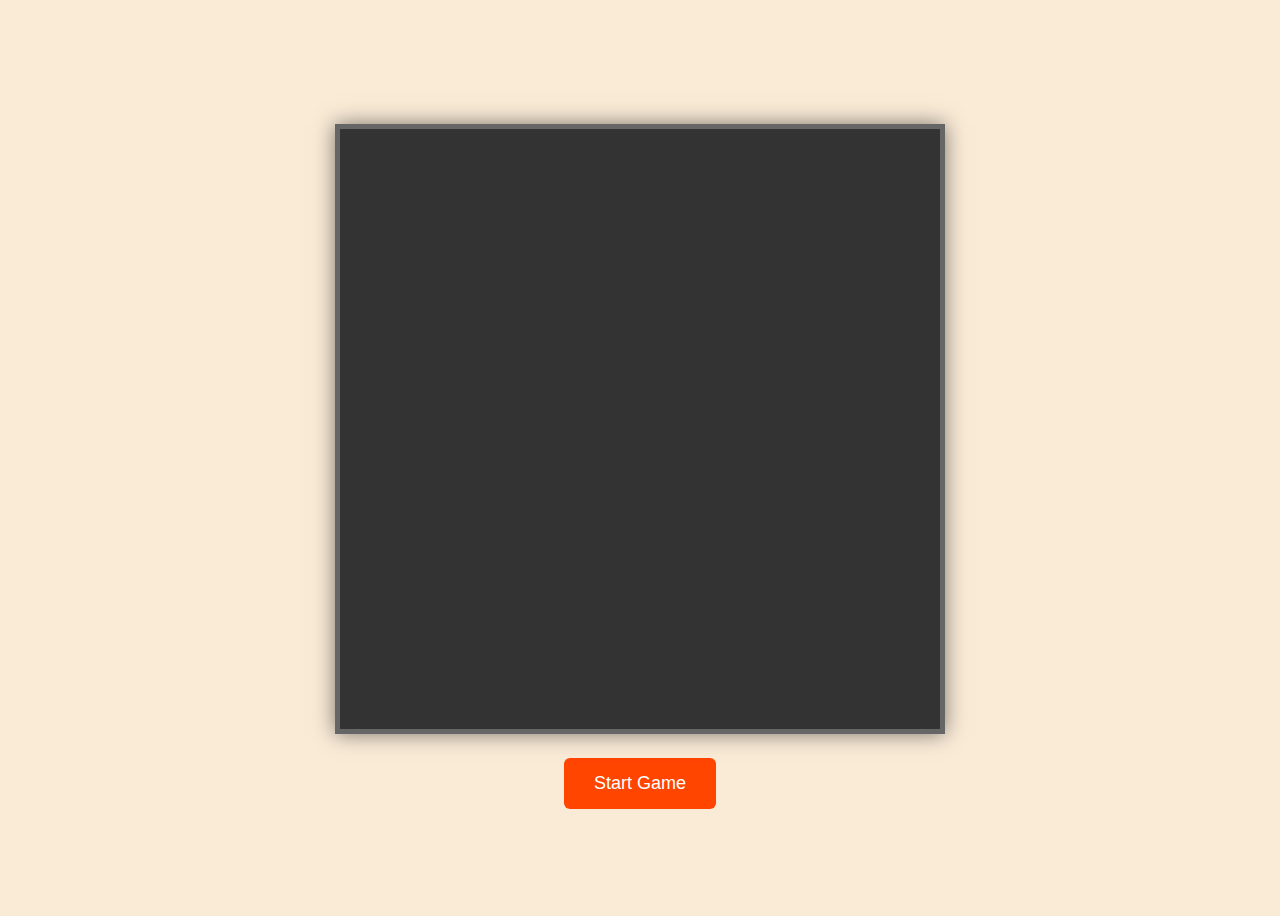
<file: Snake_game/index.html>
<!DOCTYPE html>
<html lang="en">
<head>
    <meta charset="UTF-8">
    <meta name="viewport" content="width=device-width, initial-scale=1.0">
    <title>Document</title>
    <link rel="stylesheet" href="style.css">
</head>
<body>
    
    <div id="game-arena">
        
    </div>

<script src="script.js"></script>
</body>
</html>
</file>
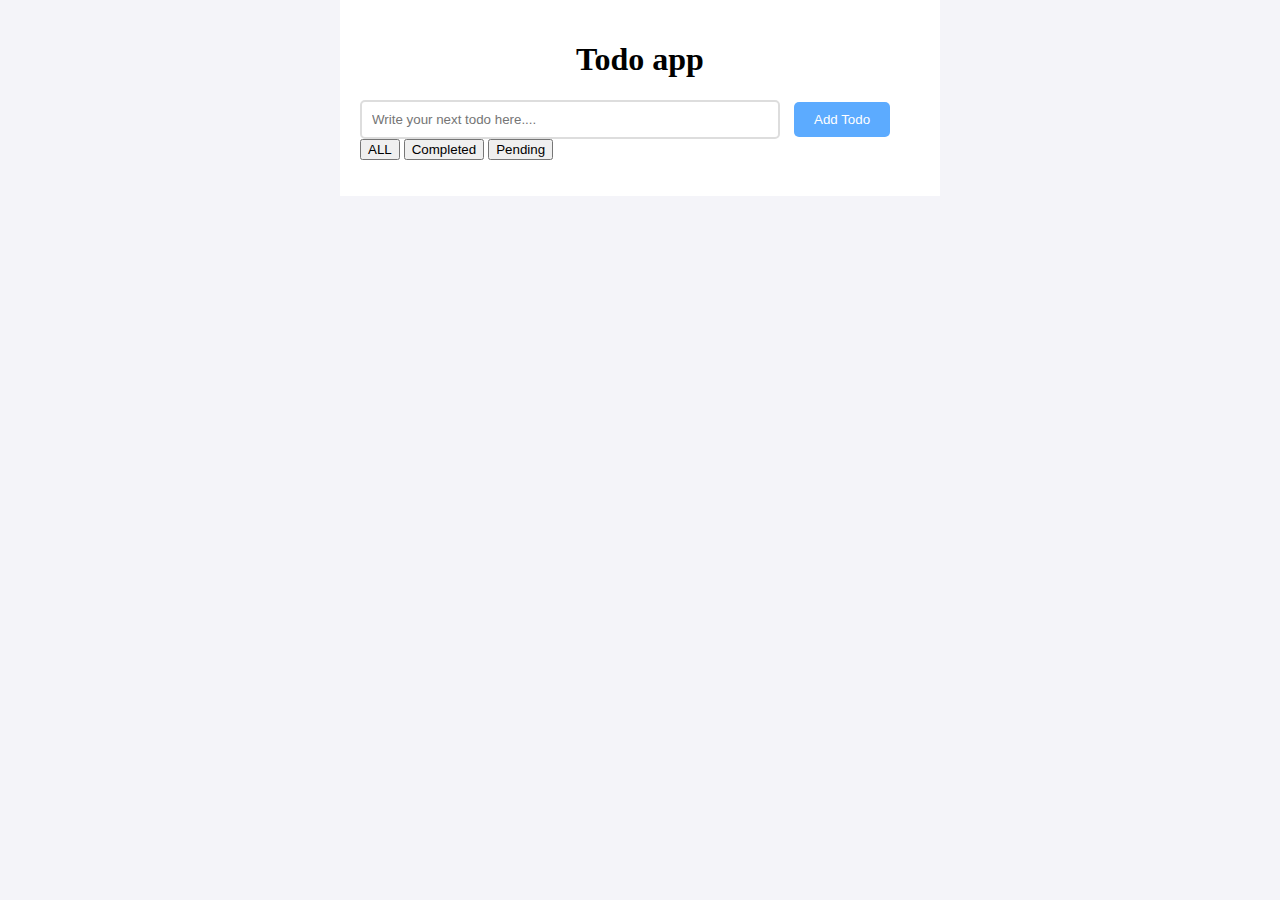
<file: Todo-app/index.html>
<!DOCTYPE html>
<html lang="en">
<head>
    <meta charset="UTF-8">
    <meta name="viewport" content="width=device-width, initial-scale=1.0">
    <link rel="stylesheet" href="style.css">
    <title>Document</title>
</head>
<body>
    


    <div class="container">
        
    <h1>Todo app</h1>
    <input type="text" id="todoInput" placeholder="Write your next todo here...." >
    <button id="addtodo" >Add Todo</button>

    <div>
        <button class="filterbtn" data-filter="all">ALL</button>
        <button class="filterbtn" data-filter="completed">Completed</button>
        <button class="filterbtn" data-filter="pending">Pending</button>
    </div>


    <ul id="tasklist" >
        
    </ul>
    </div>

    <script src="script.js"></script>
</body>
</html>
</file>
<file: Snake_game/style.css>
body {
    display: flex;
    flex-direction: column;
    align-items: center;
    justify-content: center;
    height: 100vh;
    background-color: antiquewhite;
    text-align: center;
}

#game-arena {
    width: 600px;
    height: 600px;
    background-color: #333;
    position: relative;
    border: 5px solid #666;
    margin-bottom: 20px;
    box-shadow: 0 0 20px rgba(0, 0, 0, 0.5);
}

#score-board {
    font-size: x-large;
    font-weight: bold;
    color: black;
    margin: 10px 0;
}

.start-button {
    background-color: orangered;
    color: white;
    padding: 15px 30px;
    text-align: center;
    text-decoration: none;
    font-size: 18px;
    margin: 4px 0;
    cursor: pointer;
    border: none;
    border-radius: 6px;
}

.food {
    width: 20px;
    height: 20px;
    background-color: red;
    position: absolute;
    border-radius: 50%;
    animation: blink 1s infinite;
}

@keyframes blink {
    50% {
        opacity: 0.5;
    }
}

.snake {
    width: 20px;
    height: 20px;
    background-color: chartreuse;
    position: absolute;
    border-radius: 5px;
}
</file>
<file: Todo-app/style.css>
:root{
     --body-backgrodund:#f4f4f9;
     --btn-primary: #5cabff

}

*{
    box-sizing: border-box;
}
body{
    margin: 0;
    padding: 0;
    background-color: var(--body-backgrodund);
}

.container{
    background-color: white;
    max-width: 600px;
    margin: 0  auto;
    box-shadow: 0 0 10px rgba(0, 0, 0, 0, 1);
    padding: 20px;
}

h1{
    text-align: center;
}

#todoInput{
    width: 75%;
    padding: 10px;
    margin-right: 10px;
    border: 2px solid #ddd;
    border-radius:5px;
    

}

#addtodo{
    padding: 10px 20px;
    background-color: var(--btn-primary);
    border: none;
    border-radius: 5px;
    color: white;
    cursor: pointer;
}
</file>
